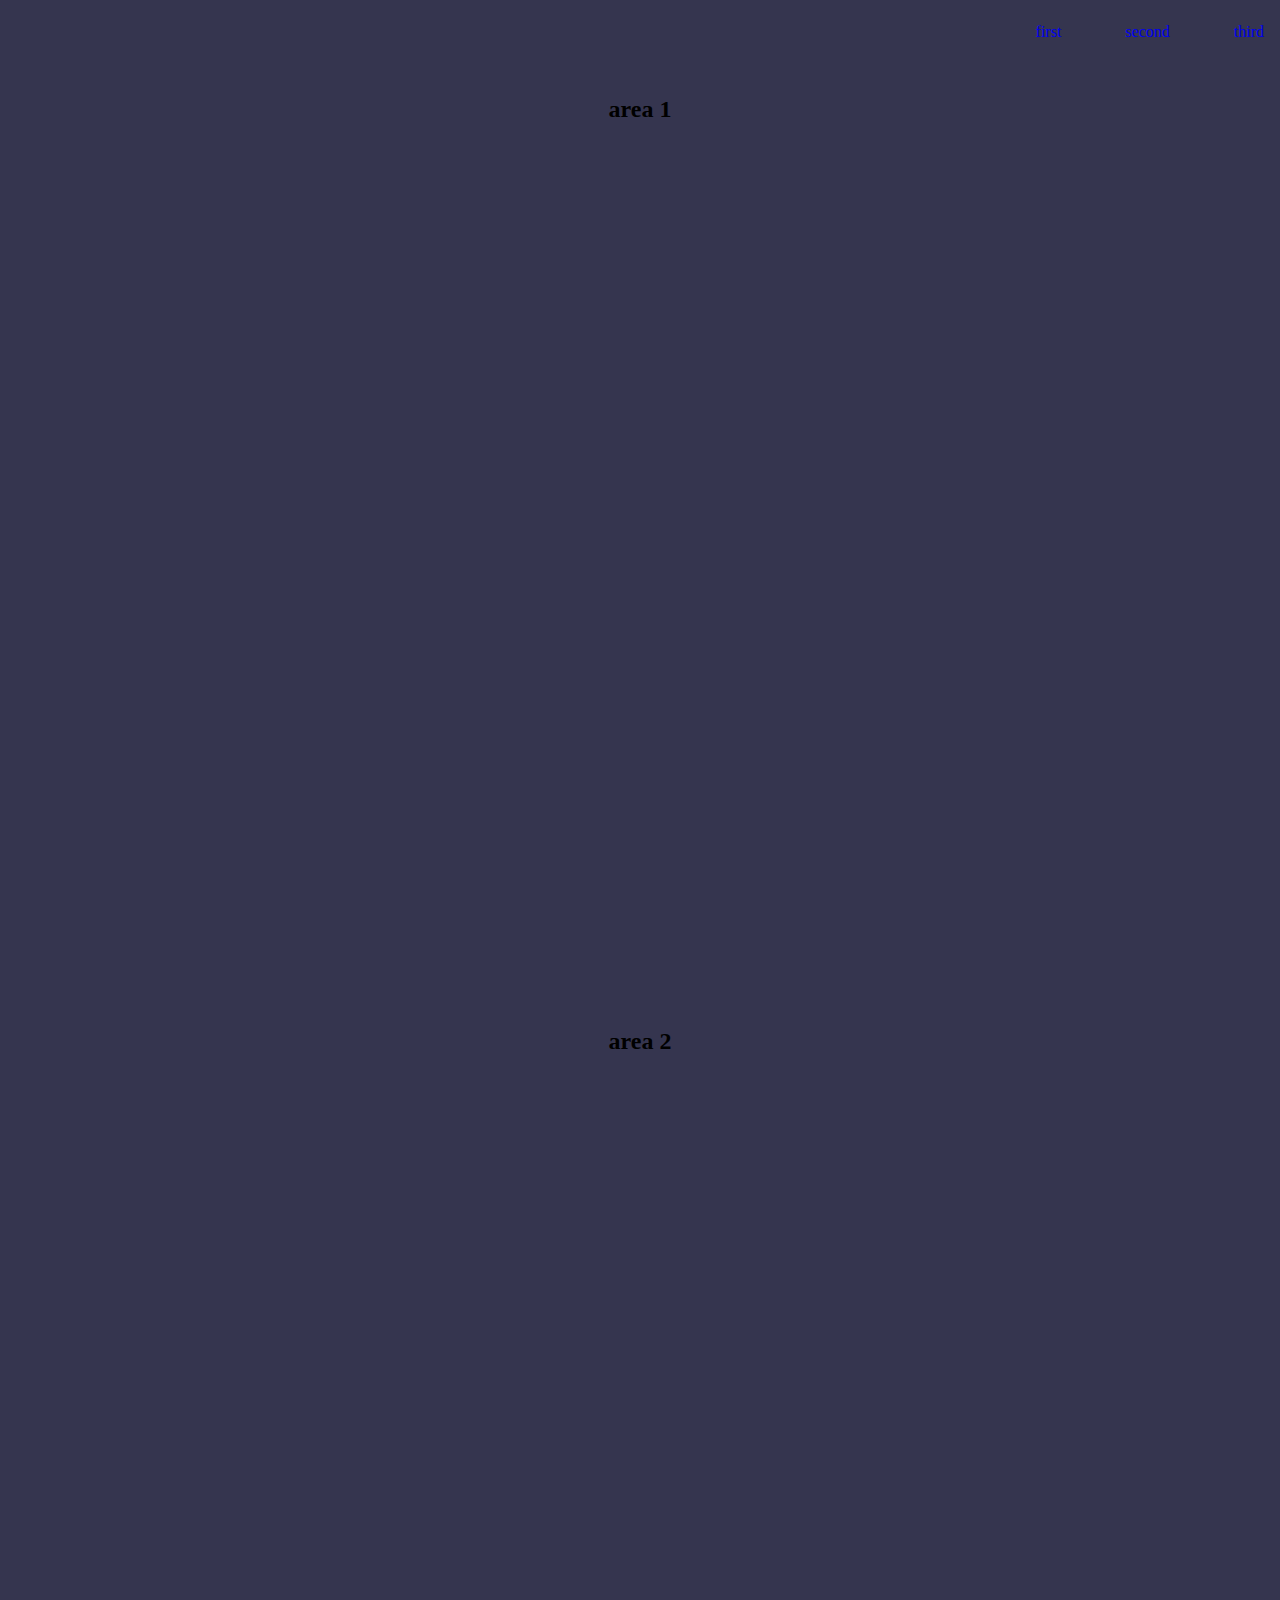
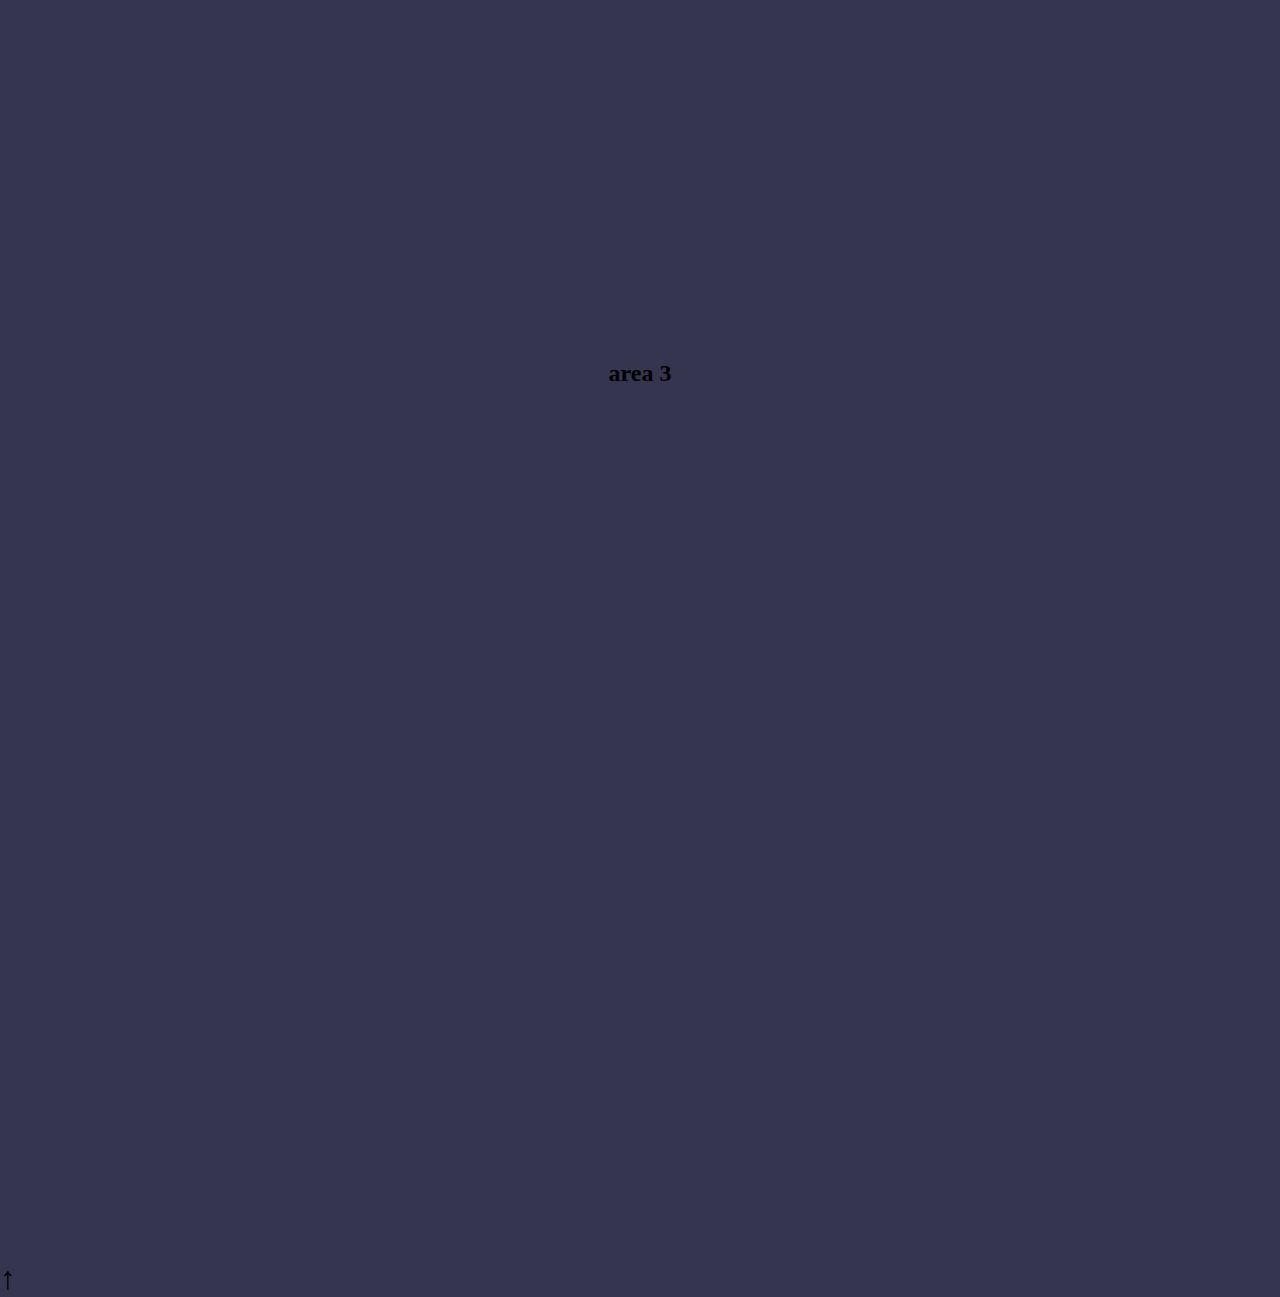
<file: testing/test3.html>
<!DOCTYPE html>
<html lang="en">
<head>
    <meta charset="UTF-8">
    <meta http-equiv="X-UA-Compatible" content="IE=edge">
    <meta name="viewport" content="width=device-width, initial-scale=1.0">
    <link rel="stylesheet" href="test3.css" type="text/css">
    <title>Hammy test</title>
</head>
<body>
<!-- nav menu -->
<main>
    <nav id="top">
        <ul class="nav-menu">
            <li class="nav-link"><a href="#1">first</a></li>
            <li class="nav-link"><a href="#2">second</a></li>
            <li class="nav-link"><a href="#3">third</a></li>
        </ul>
    </nav>
    <div class="hamburger">
        <span class="bar bar-one"></span>
        <span class="bar bar-two"></span>
        <span class="bar bar-three"></span>
    </div>

    <section>
        <div class="test-link">
            <h2 id="1">area 1</h2>
        </div>
    </section>
    <section>
        <div class="test-link">
            <h2 id="2">area 2</h2>
        </div>
    </section>
    <section>
        <div class="test-link">
            <h2 id="3">area 3</h2>
        </div>
    </section>
    <div>
       <h1 href="#top">&uparrow;</h1>
</div>
</main>


    <script src="test3.js" type="text/javascript"></script>
</body>
</html>
</file>
<file: testing/test3.css>
*,
*::before,
*::after {
  margin: 0;
  padding: 0;
  box-sizing: border-box;
}

html {
  background-color: rgb(53, 53, 79);
  scroll-behavior: smooth;
}

/* navbar */

nav {
    /* position: fixed; */
    top: 0;
  display: flex;
  /* background-color: rgb(164, 207, 193); */
  height: 4rem;
  z-index: 1;
}

ul {
  display: flex;
  /* width: 50%; */
  justify-content: end;
  list-style: none;
  gap: 4rem;
  margin-left: auto;
  margin-right: 1rem;
  align-items: center;
}

ul a {
  text-decoration: none;
}

ul li {
  gap: 2rem;
}

/* hamburger  */

.hamburger {
  display: none;
  cursor: pointer;
  width: 3rem;
}

.bar {
  display: block;
  position: fixed;
  right: 1.5rem;
  width: 25px;
  height: 3px;
  margin: 5px auto;
  transition: all 0.3s ease-in-out;
  -webkit-transition: all 0.3s ease-in-out;
  background-color: white;
  z-index: 999;
}

.bar-one {
/* margin-bottom: 1rem; */
}

.bar-two {
margin-top: .8rem;
}

.bar-three {
margin-top: .8rem;
    
}

@media (max-width: 768px) {
  ul {
    transform: translateY(-100%);
  }

  .hamburger {
    display: block;
  }

  .hamburger.active .bar:nth-child(2) {
    opacity: 0;
  }

  .hamburger.active .bar:nth-child(1) {
    opacity: 1;
    transform: translateY(8px) rotate(45deg);
  }

  .hamburger.active .bar:nth-child(3) {
    transform: translateY(-8px) rotate(-45deg);
    opacity: 1;
  }

  .nav-menu {
    position: fixed;
    
    font-size: 1.5rem;
    left: -100%;
    top: 6rem;
    gap: 0;

    flex-direction: column;
  /* background-color: rgb(164, 207, 193); */
  width: 100%;
  text-align: center;
  transition: .3s;
   
  }
  .nav-menu a {
    color: white;
    text-decoration: none;
  }

  .nav-item {
    margin: 16px 0;

  }

  .nav-menu.active {
    left: 0;
  }
}

/* section testing */

.test-link {
    height: 100vh;
    display: flex;
    justify-content: center;
    margin-top: 2rem;
}

button {
    /* display: flex; */
    justify-content: center;
    width: 3rem;
    /* position: fixed; */
}

div button {
    /* justify-content: center; */
    display: flex;
    /* align-items: center; */
    margin: auto;
    margin-bottom: 3rem;
    /* position: fixed; */

}
</file>
